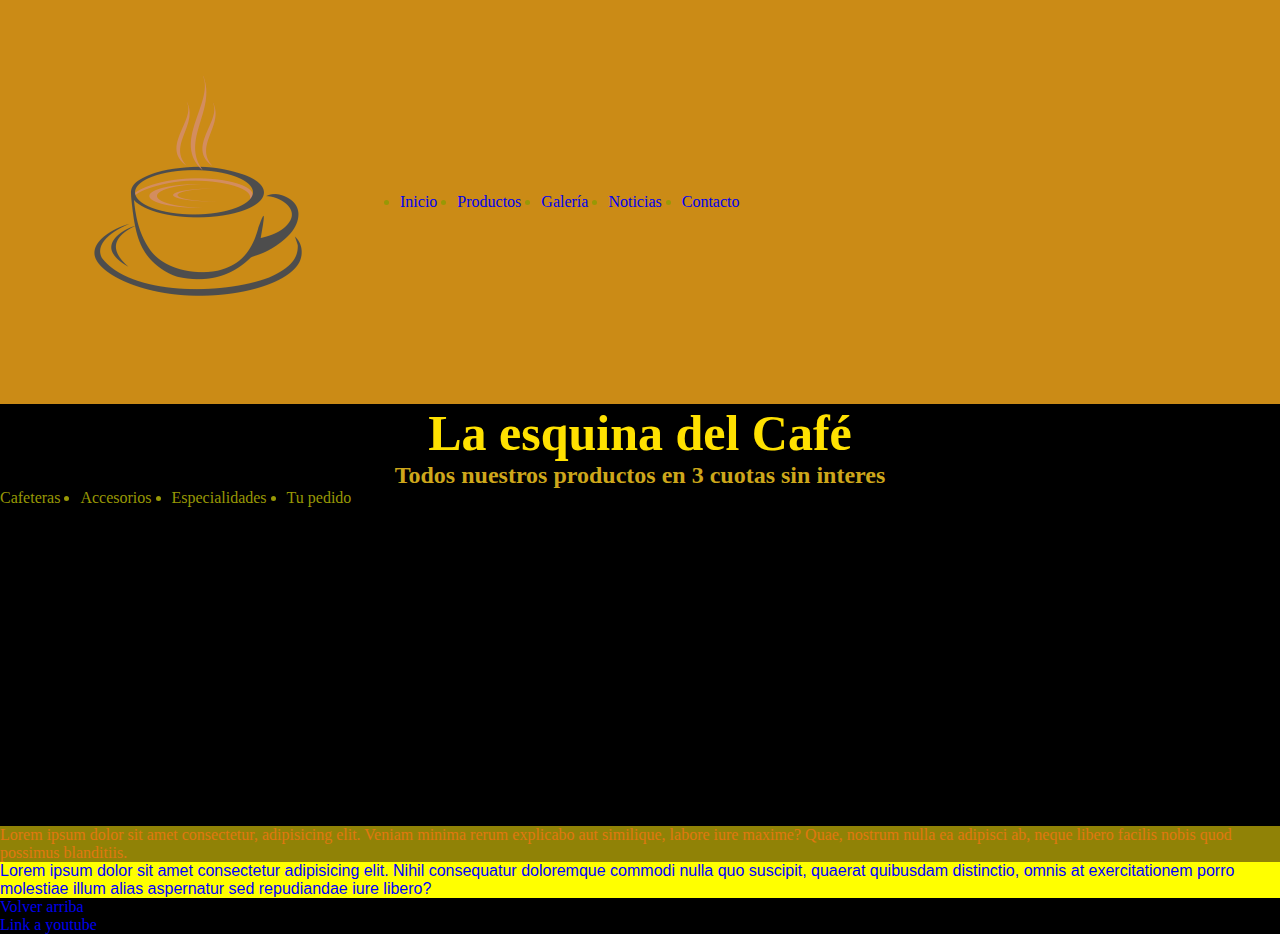
<file: Proyecto/index.html>
<!DOCTYPE html>
<html lang="en">
<head>
    <meta charset="UTF-8">
    <meta http-equiv="X-UA-Compatible" content="IE=edge">
    <meta name="viewport" content="width=device-width, initial-scale=1.0">
    <title>La esquina del Café</title>
    <link href="https://cdn.jsdelivr.net/npm/bootstrap@5.3.0-alpha3/dist/css/bootstrap.min.css" rel="stylesheet" integrity="sha384-KK94CHFLLe+nY2dmCWGMq91rCGa5gtU4mk92HdvYe+M/SXH301p5ILy+dN9+nJOZ" crossorigin="anonymous">
    <link rel="stylesheet" href="css/styles.css">
</head>
<body>
    <header id="arriba">
        <a href="index.html">
            <img src="img/coffee-logo-symbol-19.png" alt="Logo Cafe">
        </a>
            
        <nav>
            <ul>
                <li>
                    <a href="index.html">Inicio</a>                                        
                </li>

                <li>
                    <a href="pages/productos.html">Productos</a>            
                </li>

                <li>
                    <a href="pages/galeria.html">Galería</a>            
                </li>

                <li>
                    <a href="pages/noticias.html">Noticias</a>                
                </li>

                <li>
                    <a href="pages/contacto.html">Contacto</a>                    
                </li>

            </ul>
        </nav>
    </header>

    <section class="main-section">
        <h1>La esquina del Café</h1>
        
        <h2>Todos nuestros productos en 3 cuotas sin interes</h2>
        
        <ul class="product-list">
            <li>Cafeteras</li>
            <li>Accesorios</li>
            <li>Especialidades</li>
            <li>Tu pedido</li>
        </ul>
        
    </section>

    <iframe width="560" height="315" src="https://www.youtube.com/embed/OUEA_AUD3j0" title="YouTube video player" frameborder="0" allow="accelerometer; autoplay; clipboard-write; encrypted-media; gyroscope; picture-in-picture; web-share" allowfullscreen></iframe>

    <section>
        <p>Lorem ipsum dolor sit amet consectetur, adipisicing elit. Veniam minima rerum explicabo aut similique, labore iure maxime? Quae, nostrum nulla ea adipisci ab, neque libero facilis nobis quod possimus blanditiis.</p>
    </section>

    <p class="parrafo-azul">Lorem ipsum dolor sit amet consectetur adipisicing elit. Nihil consequatur doloremque commodi nulla quo suscipit, quaerat quibusdam distinctio, omnis at exercitationem porro molestiae illum alias aspernatur sed repudiandae iure libero?</p>

    <footer>
        <a href="#arriba">Volver arriba</a>
    </footer>

    <a href="https://www.youtube.com/" target="_blank">Link a youtube</a>

    <script src="https://cdn.jsdelivr.net/npm/bootstrap@5.3.0-alpha3/dist/js/bootstrap.bundle.min.js" integrity="sha384-ENjdO4Dr2bkBIFxQpeoTz1HIcje39Wm4
</file>
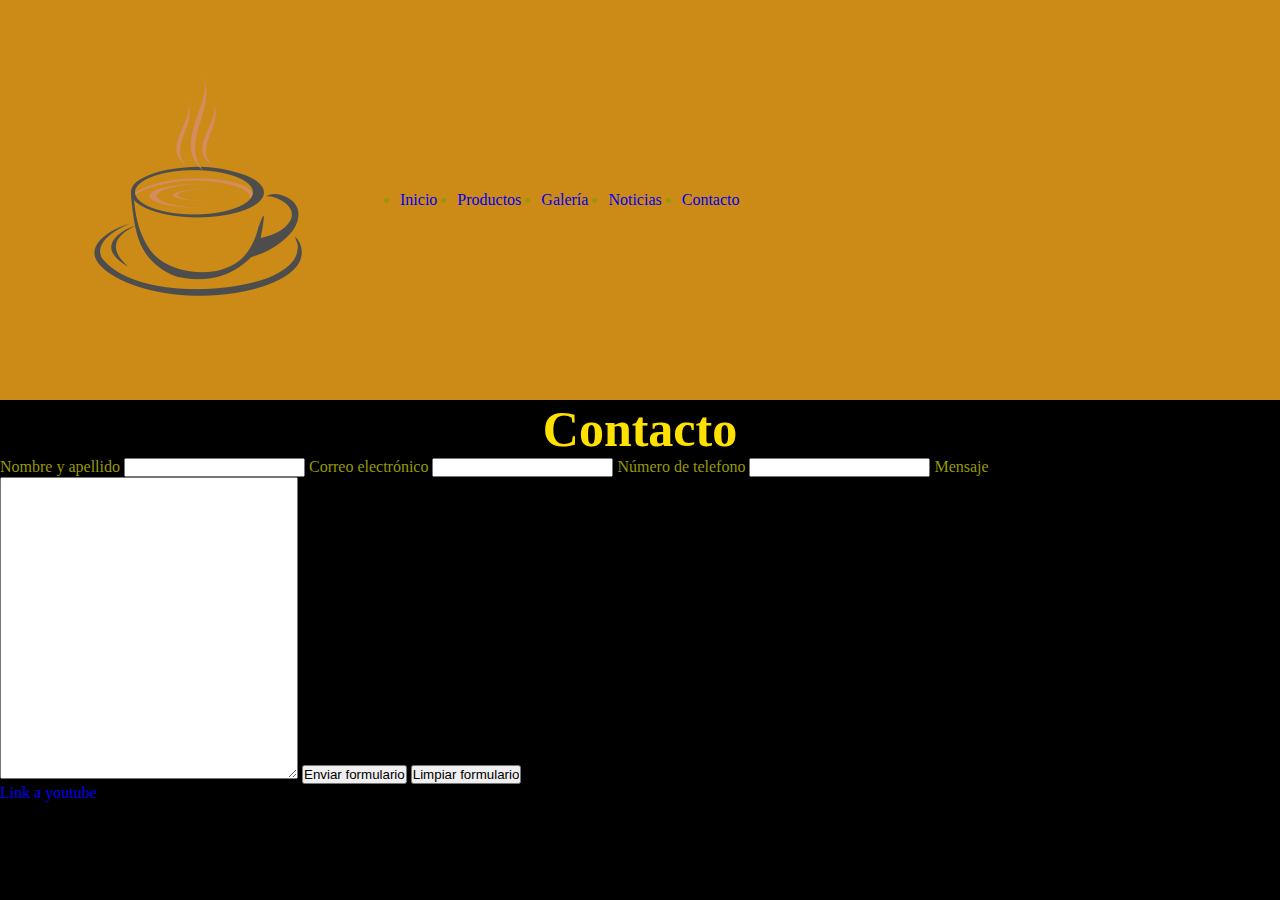
<file: Proyecto/pages/contacto.html>
<!DOCTYPE html>
<html lang="en">
<head>
    <meta charset="UTF-8">
    <meta http-equiv="X-UA-Compatible" content="IE=edge">
    <meta name="viewport" content="width=device-width, initial-scale=1.0">
    <title>Contacto</title>
    <link rel="stylesheet" href="../css/styles.css">
</head>
<body>
    <header id="arriba">
        <a href="index.html"></a>
        <img src="../img/coffee-logo-symbol-19.png" alt="Logo Cafe">
        </a>
        <nav>
            <ul>
                <li>
                    <a href="../index.html">Inicio</a>                                       
                </li>

                <li>
                    <a href="productos.html">Productos</a>            
                </li>

                <li>
                    <a href="galeria.html">Galería</a>            
                </li>

                <li>
                    <a href="noticias.html">Noticias</a>                
                </li>

                <li>
                    <a href="contacto.html">Contacto</a>                    
                </li>

            </ul>
        </nav>
    </header>
    <h1>Contacto</h1>
    <section>
        <form>
            <label for="nombre">Nombre y apellido</label>
            <input type="text" id="nombre">

            <label for="correo">Correo electrónico</label>
            <input type="email" id="correo">

            <label for="telefono">Número de telefono</label>
            <input type="tel" id="telefono">

            <label for="mensaje">Mensaje</label>
            <textarea id="mensaje" cols="35" rows="20"></textarea>

            <input type="submit" value="Enviar formulario">
            <input type="reset" value="Limpiar formulario">
         </form>
    </section>

    <footer>
        <a href="#arriba"></a>
    </footer>
    <a href="https://www.youtube.com/" target="_blank">Link a youtube</a>
    <link href="https://cdn.jsdelivr.net/npm/bootstrap@5.3.0-alpha3/dist/css/bootstrap.min.css" rel="stylesheet" integrity="sha384-KK94CHFLLe+nY2dmCWGMq91rCGa5gtU4mk92HdvYe+M/SXH301p5ILy+dN9+nJOZ" crossorigin="anonymous">
</body>
</html>
</file>
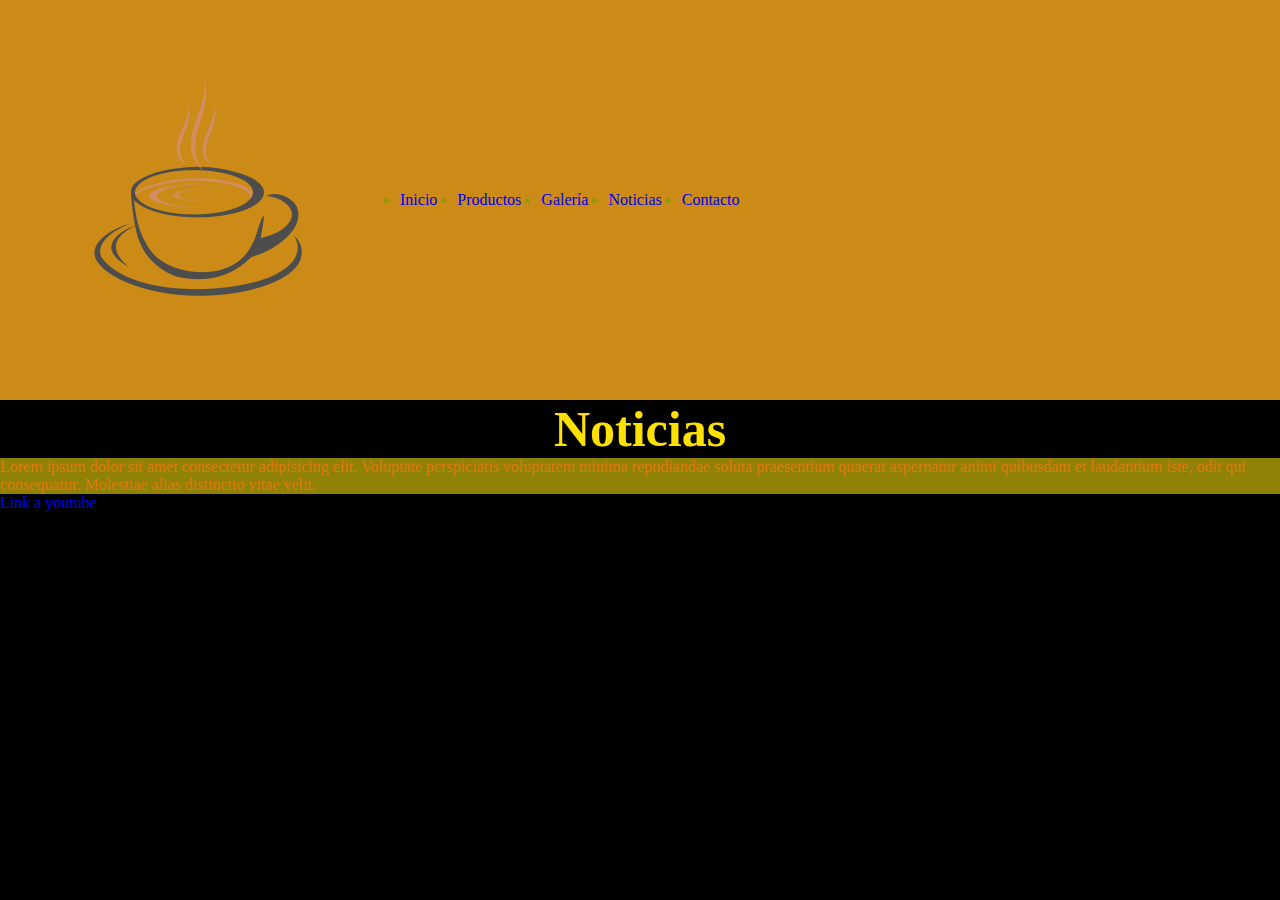
<file: Proyecto/pages/noticias.html>
<!DOCTYPE html>
<html lang="en">
<head>
    <meta charset="UTF-8">
    <meta http-equiv="X-UA-Compatible" content="IE=edge">
    <meta name="viewport" content="width=device-width, initial-scale=1.0">
    <title>Noticias</title>
    <link rel="stylesheet" href="../css/styles.css">
</head>
<body>
    <header id="arriba">
        <a href="index.html"></a>
        <img src="../img/coffee-logo-symbol-19.png" alt="Logo Cafe">
        </a>
        <nav>
            <ul>
                <li>
                    <a href="../index.html">Inicio</a>                                         
                </li>

                <li>
                    <a href="productos.html">Productos</a>            
                </li>

                <li>
                    <a href="galeria.html">Galería</a>            
                </li>

                <li>
                    <a href="noticias.html">Noticias</a>                
                </li>

                <li>
                    <a href="contacto.html">Contacto</a>                    
                </li>

            </ul>
        </nav>
    </header>
    <h1>Noticias</h1>
    <p>Lorem ipsum dolor sit amet consectetur adipisicing elit. Voluptate perspiciatis voluptatem minima repudiandae soluta praesentium quaerat aspernatur animi quibusdam et laudantium iste, odit qui consequatur. Molestiae alias distinctio vitae velit.</p>
    <footer>
        <a href="#arriba"></a>
    </footer>
    <a href="https://www.youtube.com/" target="_blank">Link a youtube</a>
    <link href="https://cdn.jsdelivr.net/npm/bootstrap@5.3.0-alpha3/dist/css/bootstrap.min.css" rel="stylesheet" integrity="sha384-KK94CHFLLe+nY2dmCWGMq91rCGa5gtU4mk92HdvYe+M/SXH301p5ILy+dN9+nJOZ" crossorigin="anonymous">
</body>
</html>
</file>
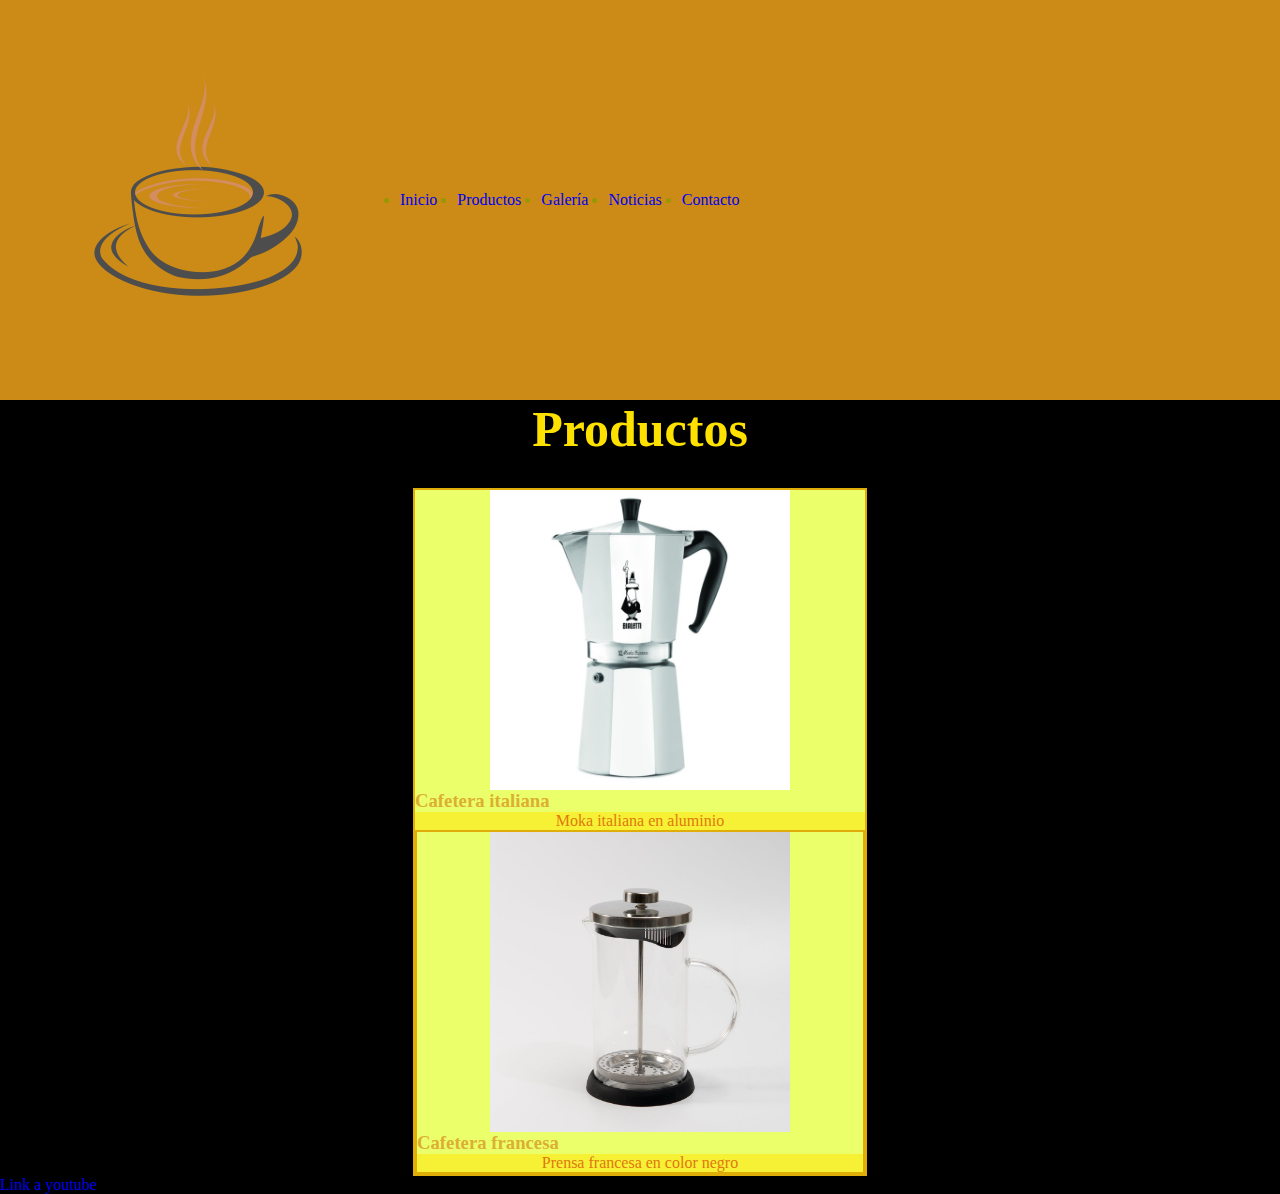
<file: Proyecto/pages/productos.html>
<!DOCTYPE html>
<html lang="en">
<head>
    <meta charset="UTF-8">
    <meta http-equiv="X-UA-Compatible" content="IE=edge">
    <meta name="viewport" content="width=device-width, initial-scale=1.0">
    <title>Productos</title>
<link rel="stylesheet" href="../css/styles.css">
</head>
<body>
    <header id="arriba">
        <a href="index.html"></a>
        <img src="../img/coffee-logo-symbol-19.png" alt="Logo Cafe">
        </a>
        <nav>
            <ul class="menu-productos">
                <li>
                    <a href="../index.html">Inicio</a>                                        
                </li>

                <li>
                    <a href="productos.html">Productos</a>            
                </li>

                <li>
                    <a href="galeria.html">Galería</a>            
                </li>

                <li>
                    <a href="noticias.html">Noticias</a>                
                </li>

                <li>
                    <a href="contacto.html">Contacto</a>                    
                </li>

            </ul>
        </nav>
    </header>
    <main id="productos" class="container">
        <h1>Productos</h1>
    
        <div class="padre-cards"></div>
        
        <div class="card" style="width: 450px;">
            
            <img src="../img/1623957334-comercio-1729bialetti aluminio.jpg" alt="moka italiana" class="card-img">
            <h3>Cafetera italiana</h3>
            <p>Moka italiana en aluminio</p>
            <div class="card">
                <img src="../img/1630092131-comercio-1916PRENSAFRANCESA 350_600_800 NEGRO.jpeg" alt="prensa francesa" class="card-img">
                <h3>Cafetera francesa</h3>
                <p>Prensa francesa en color negro</p>

        </div>
      

    </main>

    
    <footer>
        <a href="#arriba"></a>
    </footer>
    <a href="https://www.youtube.com/" target="_blank">Link a youtube</a>
    <link href="https://cdn.jsdelivr.net/npm/bootstrap@5.3.0-alpha3/dist/css/bootstrap.min.css" rel="stylesheet" integrity="sha384-KK94CHFLLe+nY2dmCWGMq91rCGa5gtU4mk92HdvYe+M/SXH301p5ILy+dN9+nJOZ" crossorigin="anonymous">
    
</body>
</html>
</file>
<file: Proyecto/css/styles.css>
.grid-container {
    display: flex;
    flex-wrap: wrap;
    justify-content: space-between;
    align-items: stretch;
    margin: 0 auto;
    max-width: 1200px;
  }
  * { 
    margin: 0;
    padding: 0;
}
header {
    display: flex;
    align-items: center

}
    header img {
        width: 400px;
    }

body {background-color: rgb(0, 0, 0);
color: rgb(152, 152, 5);}
h1 {
    color: rgb(255, 225, 0);
    text-align: center;
    font-size: 50px;
}

h2 {
    color: rgb(206, 167, 27);
    text-align: center;
}

ul, ol {display: flex;
        gap: 20px;
}
a {
    text-decoration: none;
}
div {
    color: rgb(220, 175, 50);
}
img {
    max-width:  100%;
}
#arriba {
    background-color: rgba(210, 144, 23, 0.963);
}
p {
    color: rgb(224, 120, 16);
    background-color: rgba(255, 231, 11, 0.563);
}
.card {
    background-color:rgb(235, 255, 106);
    margin: 0 auto;
    padding: 30;
    width: 400;
    height: 450;
    border: solid 2px rgb(224, 174, 9);
    }

.parrafo-azul {
    color: blue;
    background-color: yellow;
    font-family:Arial, Helvetica, sans-serif

}.card-img {
    width: 300px;
    display: block;
    margin: 0 auto;}

    .menu-productos {
        display: flex;
        flex-direction: row;
        justify-content: center;
        align-items: flex-start;
        gap: 20px;

    }
.padre-cards {
    display: flex;
    flex-wrap: wrap;
    
}
.menu {
    display: flex;

    flex-direction: row;
    justify-content: space-evenly;
    gap: 30px;
}

.logo {
    width: 80px;
}
.menu li {
    background-color: black;
    padding: 5px 10px;
}

.padre-cards {
    margin-top: 30px;

    display: flex;
    flex-direction: row;
    flex-wrap: wrap;
    gap: 60px;
    justify-content: center
}

.card p {
    text-align: center;
}

.card button {
    border: none;
    padding: 8px 15px;
    background-color: blue;
    color: white;
    cursor: pointer;
    border-radius: 20px;
}

.padre-galeria {
    display: flex;
    flex-wrap: wrap;
    justify-content: center;
    gap: 50px;
    margin-top: 40px;
}

.padre-galeria img {
    width: 600px;
    height: 400px;}
</file>
